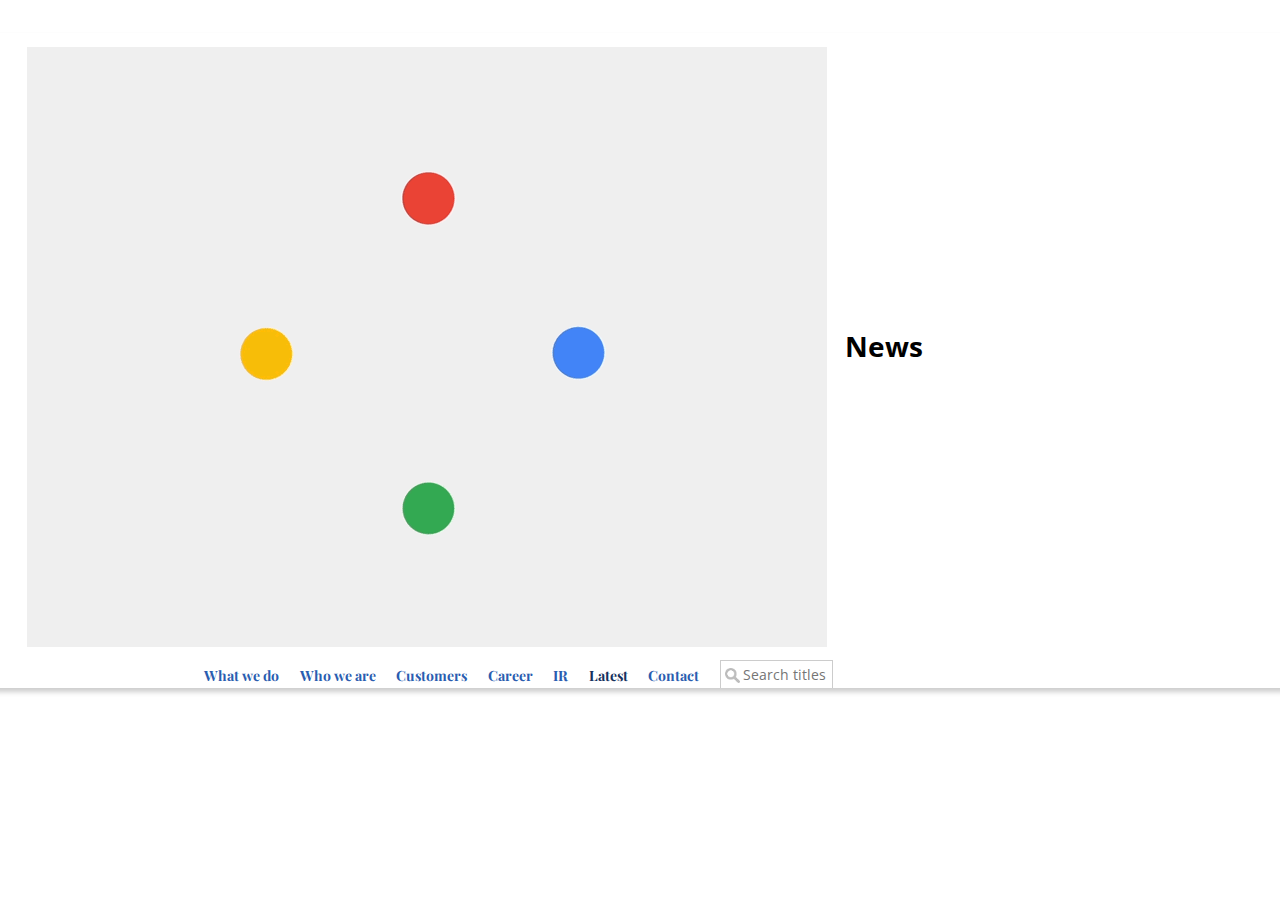
<file: index.html>
<!DOCTYPE html>
<html lang="en" dir="ltr">
  <head>
    <meta charset="utf-8">
    <title>Enfo News</title>
    <meta name="viewport" content="width=device-width, initial-scale=1">
    <!--Stylesheets-->
    <link href="https://fonts.googleapis.com/css?family=Open+Sans:400,400i,700|Playfair+Display:400,700" rel="stylesheet">
    <link rel="stylesheet" href="./assets/css/reset.css" type="text/css">
    <link rel="stylesheet" href="./assets/css/style.css" type="text/css">
  </head>
  <body>
    <section role="main" id="wrapper">
      <!--Header-->
      <header id="header" class="header">
        <div id="branding">
          <img src="assets/google-logo-animation.gif" alt="Google logo">
        </div>
        <h1>News</h1>
        <!--Menu-->
        <nav id="menu" class="menu">
          <ul>
            <li>
              <a href="/Offerings">What we do</a>
            </li>
            <li>
              <a href="whoweare.html">Who we are</a>
            </li>
            <li>
              <a href="/Customers">Customers</a>
            </li>
            <li>
              <a href="/Careers">Career</a>
            </li>
            <li>
              <a href="/Investor-relations">IR</a>
            </li>
            <li>
              <a href="/Latest" class="current">Latest</a>
            </li>
            <li>
              <a href="contact.html">Contact</a>
            </li>
            <li class="search">
              <input type="text" id="searchInput" onkeyup="searchFunction()" placeholder="Search titles" title="Type in title search term">
            </li>
            <li class="icon">
              <a href="javascript:void(0);" onclick="menuFunction()">&#9776;</a>
            </li>
          </ul>
        </nav>
      </header>

      <section id="content"></content>

      <footer>
        <!--Wather widget-->
        <script> !function(d,s,id){var js,fjs=d.getElementsByTagName(s)[0];if(!d.getElementById(id)){js=d.createElement(s);js.id=id;js.src='https://weatherwidget.io/js/widget.min.js';fjs.parentNode.insertBefore(js,fjs);}}(document,'script','weatherwidget-io-js');</script>
        <!--JS Scripts-->
        <script type="text/javascript" src="./assets/js/menu.js"></script> <!--Mobile menu JS-->
        <script type="text/javascript" src="./assets/js/request.js"></script> <!--JSON API request JS-->

      </footer>
    </section>
  </body>
</html>
</file>
<file: assets/css/style.css>
@charset "UTF-8";
/*
Name: Google News SASS
Version: 1.0
*/
/*COLORS*/
/*Colors SASS file*/
/*! MIXIN  */
/*Transitions*/
@-webkit-keyframes moveUp {
  100% {
    -webkit-transform: translateY(0);
    opacity: 1;
  }
}
@keyframes moveUp {
  100% {
    -webkit-transform: translateY(0);
    transform: translateY(0);
    opacity: 1;
  }
}
/*Moving up fade in animation*/
.moveUp {
  opacity: 0;
  -webkit-transform: translateY(200px); /*Taken from mixin.scss*/
  transform: translateY(200px); /*Taken from mixin.scss*/
  -moz-transform: translateY(200px); /*Taken from mixin.scss*/
  -moz-animation: moveUp 1s ease forwards; /*Taken from mixin.scss*/
  -webkit-animation: moveUp 1s ease forwards; /*Taken from mixin.scss*/
  animation: moveUp 1s ease forwards; /*Taken from mixin.scss*/
}

/*Buttons*/
.btn {
  float: right;
  position: relative;
  padding: 10px;
  width: auto;
  border-radius: 9px;
  cursor: pointer;
  overflow: hidden;
  box-sizing: border-box;
  background: #2a5db0;
  font-weight: bold;
  color: white !important;
  -webkit-transition: all 0.3s;
  -moz-transition: all 0.3s;
  -ms-transition: all 0.3s;
  -o-transition: all 0.3s;
  transition: all 0.3s;
  /*Taken from mixin.scss*/
}
.btn:hover {
  padding-right: 30px;
  background: #16315e;
}
.btn:before {
  content: "→";
  position: absolute;
  height: 100%;
  font-size: 125%;
  line-height: 2;
  color: #fff;
  -webkit-transition: all 0.3s;
  -moz-transition: all 0.3s;
  transition: all 0.3s;
  right: -20px;
  top: 0;
  opacity: 0;
}
.btn:hover:before {
  right: 8px;
  opacity: 1;
}

/*Mixin SASS file*/
/*! TYPOGRAPHY  */
/* --- Convert percent font sizes to em ---*/
html, .paragraph, #header nav#menu ul li.search input#searchInput, li, p {
  font-family: "Open Sans", sans-serif;
  font-weight: normal;
  margin-top: 10px;
  font-size: 15px;
  font-size: 0.9375rem;
  line-height: 20px;
  line-height: 1.25rem;
  color: black;
}
html strong, html b, .paragraph strong, #header nav#menu ul li.search input#searchInput strong, li strong, .paragraph b, #header nav#menu ul li.search input#searchInput b, li b, p strong, p b {
  font-weight: bold;
}

strong, b {
  font-weight: bold;
}

i, em {
  font-style: italic;
}

ul {
  list-style-type: none;
  list-style-image: none;
}

li {
  list-style-type: none;
  list-style-image: none;
  margin-top: 5px;
}

h1 {
  font-family: "Open Sans", sans-serif;
  font-weight: bold;
  font-size: 30px;
  font-size: 1.875rem;
  line-height: 35px;
  line-height: 2.1875rem;
}

h2 {
  font-family: "Playfair Display", serif;
  font-weight: normal;
  font-size: 20px;
  font-size: 1.25rem;
  line-height: 25px;
  line-height: 1.5625rem;
}

/*------LINKS-----*/
a {
  color: #2a5db0;
  text-decoration: none;
  -webkit-transition: 0.5s;
  -moz-transition: 0.5s;
  -ms-transition: 0.5s;
  -o-transition: 0.5s;
  transition: 0.5s;
  /*Taken fomr mixin.scss*/
  cursor: pointer;
  font-family: "Playfair Display", serif;
}
a:hover, a:active, a:visited {
  color: #16315e;
  text-decoration: none;
}

/*Fonts SASS file*/
/*! HEADER STYLES */
#header {
  margin: -2% -1% 0 -1%;
  width: 110%;
  margin-left: -100px;
  margin-top: 10px;
  height: auto;
  overflow: hidden;
  box-shadow: 0 4px 5px rgba(0, 0, 0, 0.2);
  background: white;
  padding-left: 8%;
  /*Breakpoint for when menu can't fit the screen anymore*/
  /*#header h1*/
  /*Close nav#menu*/
}
@media screen and (max-width: 1190px) {
  #header {
    padding: 2%;
    box-sizing: border-box;
    height: auto;
    position: relative;
  }
}
#header .header #menuFunction {
  margin-left: -210px;
}
#header #branding {
  padding: 1%;
  box-sizing: border-box;
  height: 100%;
  display: inline-block;
  vertical-align: middle;
  /*Breakpoint for when menu can't fit the screen anymore*/
  /*#bradning img*/
}
@media screen and (max-width: 1190px) {
  #header #branding {
    height: auto;
    width: 20%;
    max-width: 90px;
  }
  #header #branding img {
    height: auto !important;
    width: 100% !important;
  }
}
#header #branding img {
  height: 100%;
  width: auto;
  display: block;
}
#header h1 {
  vertical-align: middle;
  display: inline-block;
}
#header nav#menu {
  display: inline-block;
  vertical-align: middle;
  width: auto;
  text-align: right;
  min-width: 60%;
  /*Breakpoint for when menu can't fit the screen anymore*/
  /*Close @media screen and (max-width: 1190px)*/
  /*Close ul*/
}
@media screen and (max-width: 1190px) {
  #header nav#menu {
    min-width: auto;
    max-height: 0px;
    -webkit-transition: 1s;
    -moz-transition: 1s;
    -ms-transition: 1s;
    -o-transition: 1s;
    transition: 1s;
    /*Taken fomr mixin.scss*/
    /*Open menu*/
  }
  #header nav#menu li {
    display: none !important;
  }
  #header nav#menu.responsive {
    width: 100%;
    max-height: 1000px;
    -webkit-transition: 1s;
    -moz-transition: 1s;
    -ms-transition: 1s;
    -o-transition: 1s;
    transition: 1s;
    /*Taken fomr mixin.scss*/
  }
  #header nav#menu.responsive li:not(:last-child) {
    float: none;
    display: block !important;
    text-align: left;
    padding: 1% 0;
    border-top: 1px solid #CCC;
  }
}
#header nav#menu ul {
  display: block;
  /*Close li*/
}
#header nav#menu ul li {
  display: inline-block;
  vertical-align: middle;
  font-weight: bold;
  margin: 0 1%;
  /*Breakpoint for when menu can't fit the screen anymore*/
  /*@media screen and (max-width: 1190px)*/
}
#header nav#menu ul li a.current {
  color: #16315e;
}
#header nav#menu ul li.icon {
  display: none;
}
#header nav#menu ul li.search input#searchInput {
  background-image: url("../searchicon.png");
  background-position: 4px 7px;
  background-repeat: no-repeat;
  width: 113px;
  background-size: 15px auto;
  box-sizing: border-box;
  padding: 5px 5px 5px 22px;
  border: 1px solid #CCC;
  margin-bottom: 12px;
  box-shadow: 0 0 0 transparent;
}
#header nav#menu ul li.search input#searchInput:focus {
  box-shadow: 0 0 5px #2a5db0;
  -webkit-transition: 0.3s;
  -moz-transition: 0.3s;
  -ms-transition: 0.3s;
  -o-transition: 0.3s;
  transition: 0.3s;
}
@media screen and (max-width: 1190px) {
  #header nav#menu ul li.icon {
    display: inline-block !important;
    position: absolute;
    right: 2%;
    top: 30px;
  }
  #header nav#menu ul li.icon a {
    font-size: 20px;
  }
}

/*Close #header*/
/*Header SASS file*/
/*! ARTICLE STYLES */
article#article {
  overflow: hidden;
  position: relative;
  width: 31%;
  float: left;
  margin: 10px 1%;
  max-height: 200px;
  /*Breakpoints for responsive grid system*/
  /*The first and largest article*/
  /*Close .article-0*/
  /*Styling of smallest articles in 'sidebar'*/
  /*Close .info*/
  /*Close .show*/
}
@media (min-width: 461px) and (max-width: 870px) {
  article#article {
    width: 48% !important;
  }
}
@media (max-width: 460px) {
  article#article {
    width: 98% !important;
    max-height: none;
  }
}
article#article.article-0 {
  width: 64%;
  max-height: none;
}
article#article.article-0 .info p {
  color: white;
}
article#article.article-0 .description, article#article.article-0 .btn {
  display: block !important;
  /*Don't show buttons on most articles since it takes a lot of space*/
}
@media (max-width: 460px) {
  article#article.article-0 .description, article#article.article-0 .btn {
    display: none !important;
  }
}
article#article.article-0 .author {
  display: inline-block !important;
}
article#article.article-0 img {
  height: 520px;
  /*Make image shorter on mobile phones*/
}
@media (max-width: 460px) {
  article#article.article-0 img {
    max-height: 200px !important;
  }
}
article#article.article-2, article#article.article-3, article#article.article-4 {
  border-top: 1px solid #CCC;
  padding-top: 10px;
  margin-top: 0;
  height: 86px;
}
article#article.article-2 .img-link, article#article.article-3 .img-link, article#article.article-4 .img-link {
  float: left;
  width: 40%;
  display: block;
  clear: none;
}
article#article.article-2 .img-link img, article#article.article-3 .img-link img, article#article.article-4 .img-link img {
  height: 86px;
}
article#article.article-2 .info, article#article.article-3 .info, article#article.article-4 .info {
  width: 60%;
  float: left;
  background: none;
  position: relative;
  clear: none;
  padding: 0 0 0 3%;
  height: 86px;
}
article#article.article-2 .info .date-author, article#article.article-3 .info .date-author, article#article.article-4 .info .date-author {
  display: none;
}
article#article.article-2 .info h2, article#article.article-3 .info h2, article#article.article-4 .info h2 {
  font-size: 14px;
  font-size: 0.875rem;
  line-height: 16px;
  line-height: 1rem;
  font-weight: 700;
}
article#article.article-2 .info a, article#article.article-3 .info a, article#article.article-4 .info a {
  color: black !important;
}
article#article img {
  display: block;
  overflow: hidden;
  width: 100%;
  object-fit: cover;
  height: 200px;
}
article#article .info {
  width: 100%;
  position: absolute;
  background: rgba(0, 0, 0, 0.5);
  color: white;
  bottom: 0;
  clear: both;
  overflow: hidden;
  box-sizing: border-box;
  padding: 2%;
  display: block;
}
article#article .info .date-author {
  display: block;
  margin-top: 0;
  color: white;
}
article#article .info a {
  color: white;
}
article#article .info .description, article#article .info .btn {
  display: none;
}
article#article.hide {
  opacity: 0;
  position: absolute;
}
article#article.show {
  opacity: 1;
  display: block;
  margin: 10px 1%;
  border-top: none;
  padding-top: 0;
  height: auto;
  opacity: 1;
  -webkit-transition: opacity 1s;
  -moz-transition: opacity 1s;
  -ms-transition: opacity 1s;
  -o-transition: opacity 1s;
  transition: opacity 1s;
  /*Taken fomr mixin.scss*/
  /*Close .info*/
}
article#article.show a.img-link {
  float: none !important;
  width: 100% !important;
  transition: none;
}
article#article.show a.img-link img {
  height: 200px !important;
  transition: none;
}
article#article.show .info {
  width: 100%;
  transition: none;
  position: absolute;
  background: rgba(0, 0, 0, 0.5);
  clear: both;
  padding: 0 2% 2% 2%;
  float: none;
  height: auto;
}
article#article.show .info h2 {
  font-family: "Playfair Display", serif;
  font-weight: normal;
  font-size: 20px;
  font-size: 1.25rem;
  line-height: 25px;
  line-height: 1.5625rem;
  transition: none;
}
article#article.show .info a {
  color: white !important;
}
article#article.show .info .date-author {
  display: block !important;
}

/*Close #article*/
#no-results {
  display: none;
  padding: 2% 0;
}

.weather-widget-io {
  float: right !important;
  width: 31% !important;
  margin: 10px 2% 10px 0px !important;
  height: 520px !important;
  padding: 0px !important;
  overflow: hidden !important;
}

/*Articles SASS file*/
body {
  padding: 0;
  width: 100%;
  overflow-x: hidden;
  display: block;
  clear: both;
  padding: 1%;
  box-sizing: border-box;
  font-family: "Playfair Display", serif;
  font-size: 13pt;
  color: black;
}

.row img {
  object-fit: cover;
}

section .menu {
  margin-bottom: -15px;
  margin-top: -10px;
}

.vanligpadding {
  width: 800px;
  padding-left: 8%;
  font-weight: bolder;
}

#Lowercase {
  font-size: 19px;
  text-transform: none;
}

@media screen and (max-width: 1024px) {
  /*All Devices*/
  html.touch *:hover {
    pointer-events: none !important;
  }
  html, body {
    width: 100% !important;
    margin: 0px !important;
    overflow-x: hidden !important;
    -webkit-text-size-adjust: none; /* Prevent font scaling in landscape */
  }
  body {
    margin: 0 0 20px;
    height: auto;
    min-height: 100%;
  }
}
#content {
  width: 80%;
  margin: 0 auto;
}
@media (max-width: 870px) {
  #content {
    width: 100%;
  }
}

/*------FOOTER-----*/
#footer {
  width: 100%;
}

/*------Google Maps-----*/
.Googlemaps {
  margin: 0 auto;
  margin-top: 38px;
}

/*------Get in Touch-----*/
.getintouch {
  margin: 0 auto;
  padding-left: 8%;
  margin-top: 59px;
}

.getintouch h4 {
  font-size: 14px;
  font-weight: 700;
}

#Tochheading {
  margin: 0 auto;
  margin-top: 10px;
  font-size: 25px;
  font-family: "Playfair Display";
  font-weight: 400;
  padding-left: 8.5%;
  padding-right: 8%;
  margin-bottom: 38px;
}

.links {
  display: flex;
  margin-top: 30px;
  justify-content: space-around;
}

#adress {
  margin-right: 16%;
}

#copyright {
  margin-top: 50px;
  margin-left: -12%;
}

/*------Bilder på teamet-----*/
#Bilderteam {
  margin-top: 5px;
}

#Bilderteam h2 {
  margin-top: 2px;
}

/*------Bilder på skolan-----*/
.bildskolaninne, .Bildskolanute {
  margin-left: -20px;
  width: 106%;
  margin-bottom: 50px;
}

.bold {
  font-weight: 600;
}

/*------Paragraph padding-----*/
.paragraphtext {
  padding-left: 8%;
  padding-right: 8%;
}

.paragraphtext h2 {
  font-size: 19px;
  font-weight: bold;
}

/*------Line break-----*/
.Linje {
  width: 200%;
  margin-left: -200px;
  margin-top: 100px;
  margin-bottom: 40px;
}

/*------Line break över footer-----*/
.Linjesist {
  width: 200%;
  margin-left: -200px;
}

.Linjenavbar {
  width: 200%;
  margin-left: -100px;
  margin-top: -4px;
  margin-bottom: -5px;
}

#copyright {
  margin-right: 25px;
}

.whoweare h4 {
  font-style: "Playfair Display", serif;
  font-weight: 400;
}

.whoweare {
  margin-top: 30px;
  font-style: "Playfair Display", serif;
  font-weight: 400;
  padding-left: 7%;
  padding-right: 8%;
}

.whoweare h2 {
  font-size: 25px;
  font-weight: 400;
  line-height: 32px;
}

.whoweare p {
  font-style: "Playfair Display";
  font-size: 22px;
  font-weight: 400;
}

.Bildisection {
  padding-left: 8%;
  padding-right: 8%;
}

.Bildisection .paragraphtext {
  font-size: 19px;
  font-weight: bold;
  margin-bottom: 35px;
}

.Bildisection h2 {
  font-size: 19px;
  font-weight: bold;
  margin-bottom: -1px;
}

.Bildisection p {
  font-style: "$secondary-font";
  font-weight: 400;
}

#embed-map-display .text-marker .map-generator {
  max-width: 100%;
  max-height: 100%;
  background: none;
}

/*------Länk footer-----*/
a:link {
  text-decoration: none;
}

.whoweare .container {
  display: flex;
  flex-wrap: wrap;
  justify-content: space-between;
}

.whoweare1 .container {
  display: flex;
  flex-wrap: wrap;
  justify-content: space-between;
}

.General .container {
  display: flex;
  flex-wrap: wrap;
  justify-content: space-between;
}

.whoweare1 {
  margin-left: 8%;
  margin-right: 8%;
}

.General {
  width: 1185px;
  padding-left: 8%;
  padding-right: 8%;
}

.container {
  height: 95px;
}

.General .container img {
  margin-top: 45px;
}

@media (max-width: 767px) {
  .Googlemaps {
    margin: 0 auto;
    margin-top: 200px;
    margin-bottom: 3%;
  }
  /*------Get in Touch-----*/
  .getintouch {
    display: flex;
    flex-wrap: wrap;
    margin: 0 auto;
    padding-left: 8%;
    margin-top: 59px;
  }
  .getintouch h4 {
    font-size: 14px;
    font-weight: 700;
  }
  a:link {
    text-decoration: none;
  }
  .links {
    margin-left: 3%;
    display: flex;
    flex-wrap: wrap;
    margin-top: 30px;
    justify-content: space-around;
  }
  .Bildskolanute {
    width: 50%;
  }
}

/*# sourceMappingURL=style.css.map */
</file>
